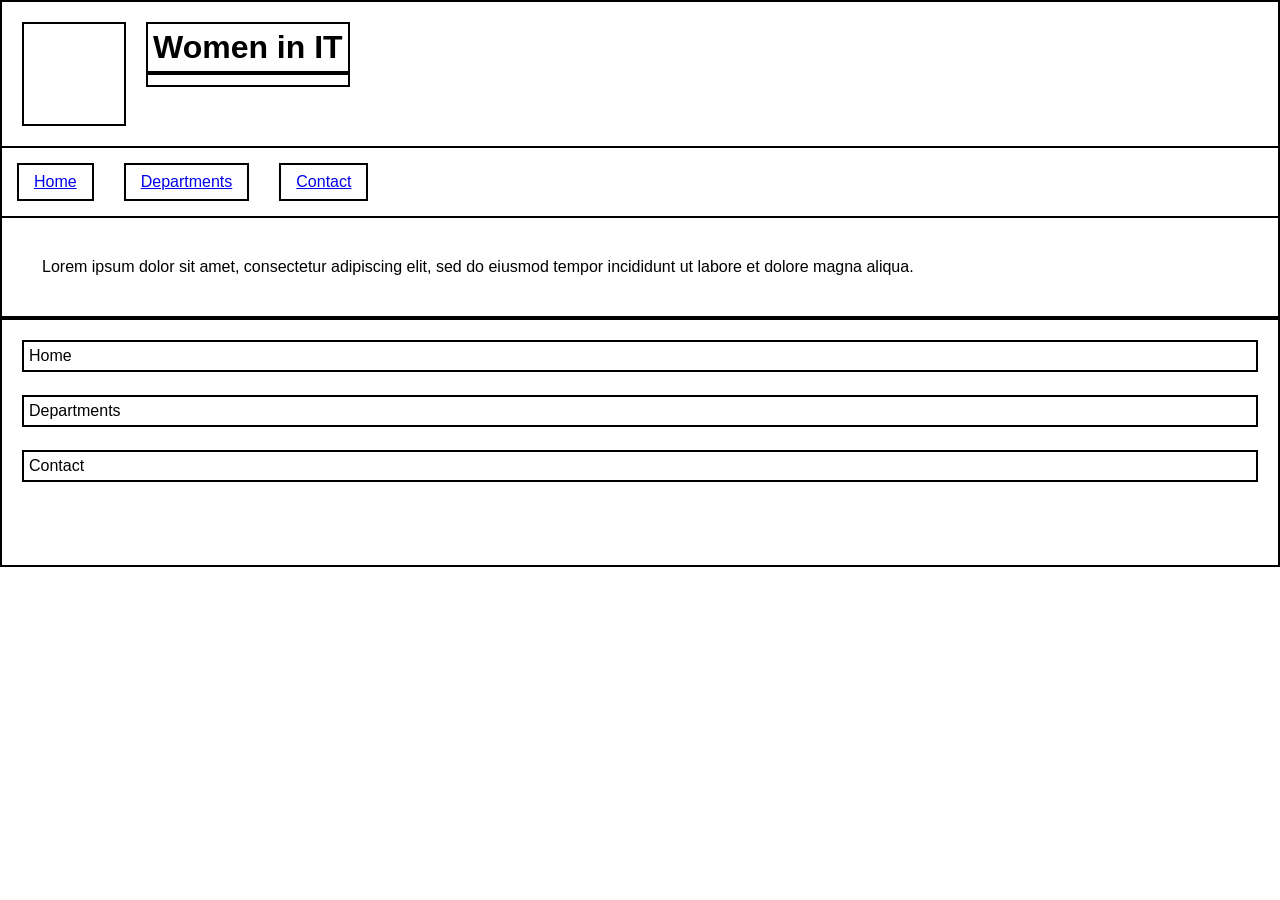
<file: index.html>
<!DOCTYPE html>
<head>
    <title>Women in IT</title>
    <link rel="stylesheet" href="style.css" type="text/css">
    <meta name="viewport" content="width=device-width, initial-scale=1.0">
</head>

<body>
<div class="container">

    <div class="header">
        <div class="logobox"></div>
        <div class="title">
            <h1>Women in IT</h1>
            <h3></h3>
        </div>
    </div>

    <div class="navbar">
        <ul class="navlinks">
            <li><a href="index.html">Home</a></li>
            <li><a href="departments.html">Departments</a></li>
            <li><a href="contact.html">Contact</a></li>
        </ul>
    </div>

    <div class="main">
        <div class="home-box image-box"></div>
        <div class="home-box text-box">Lorem ipsum dolor sit amet, consectetur adipiscing elit, sed do eiusmod tempor incididunt ut labore et dolore magna aliqua.</div>
        <div class="home-box image-box"></div>
    </div>

    <div class="footer">
        <a href="index.html">Home</a><br>
        <a href="departments.html">Departments</a><br>
        <a href="contact.html">Contact</a><br>
    </div>

</div>
</body>
</html>
</file>
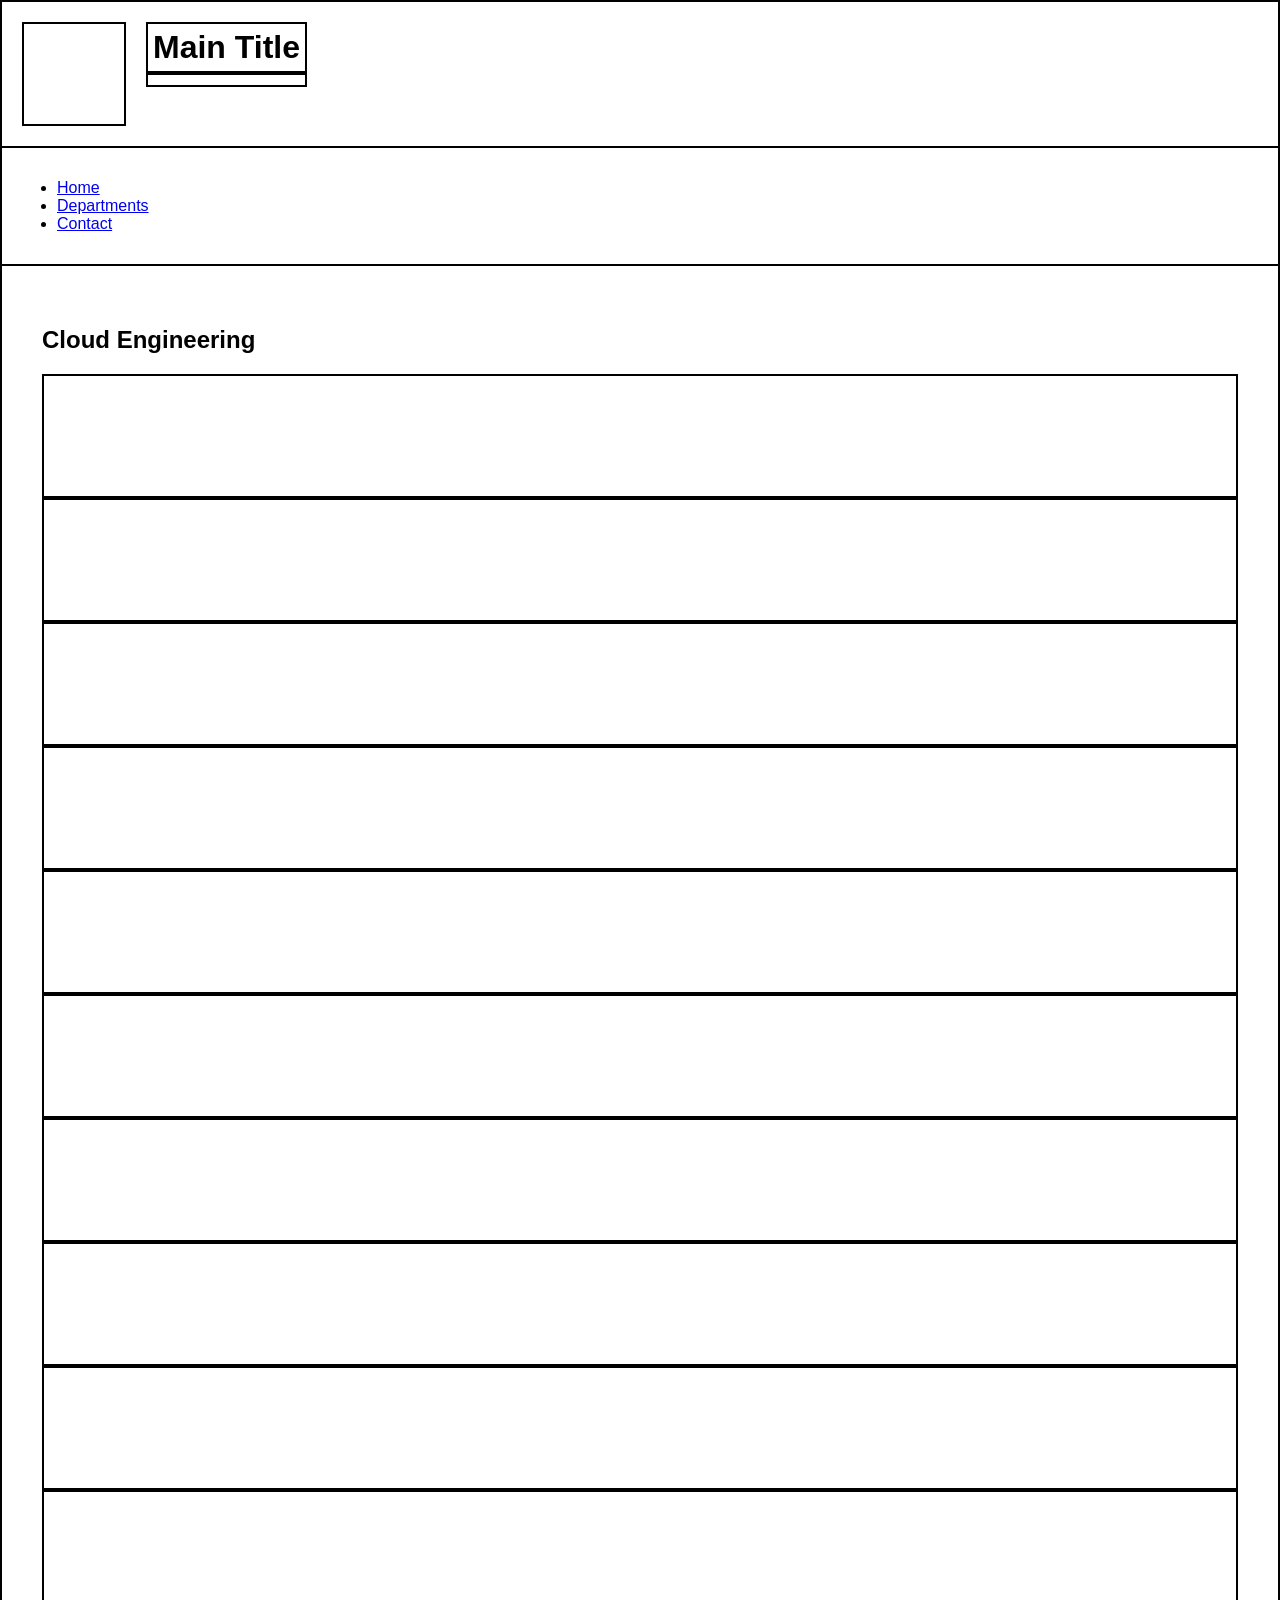
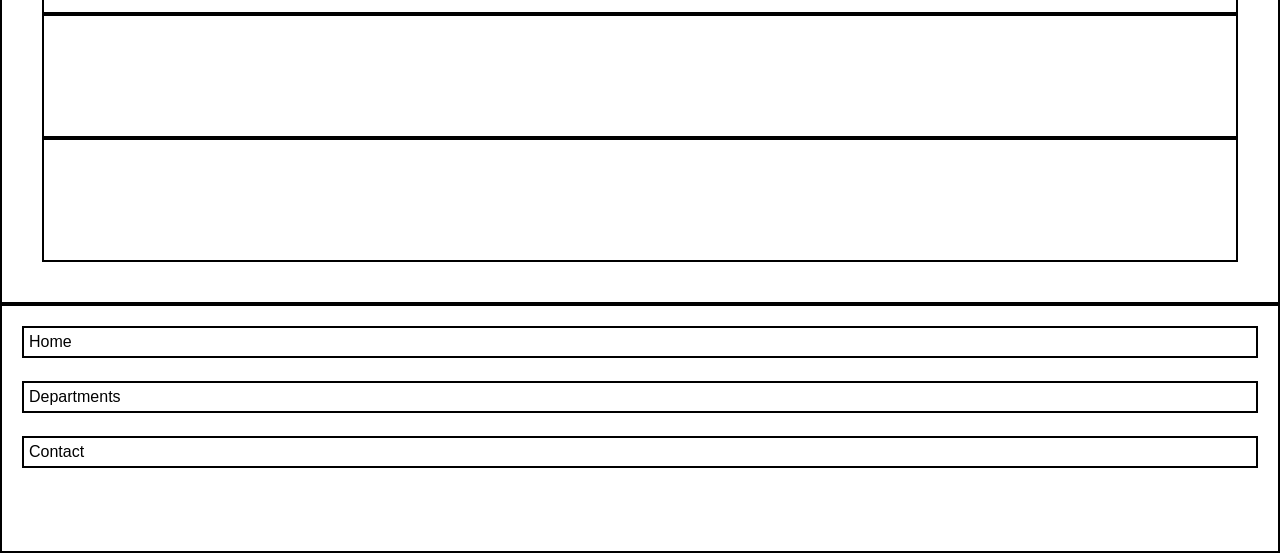
<file: cloud.html>
<!DOCTYPE html>
<head>
    <title>Cloud Engineering</title>
    <link rel="stylesheet" href="style.css" type="text/css">
    <meta name="viewport" content="width=device-width, initial-scale=1.0">
</head>

<body>
<div class="container">

    <div class="header">
        <div class="logobox"></div>
        <div class="title">
            <h1>Main Title</h1>
            <h3></h3>
        </div>
    </div>

    <div class="navbar">
        <ul class="nav-links">
            <li><a href="index.html">Home</a></li>
            <li><a href="departments.html">Departments</a></li>
            <li><a href="contact.html">Contact</a></li>
        </ul>
    </div>

    <div class="main">
        <h2 class="title">Cloud Engineering</h2>

        <div class="profile-grid">
            <div class="profile"></div>
            <div class="profile"></div>
            <div class="profile"></div>
            <div class="profile"></div>
            <div class="profile"></div>
            <div class="profile"></div>
            <div class="profile"></div>
            <div class="profile"></div>
            <div class="profile"></div>
            <div class="profile"></div>
            <div class="profile"></div>
            <div class="profile"></div>
        </div>
    </div>

    <div class="footer">
        <a href="index.html">Home</a><br>
        <a href="departments.html">Departments</a><br>
        <a href="contact.html">Contact</a><br>
    </div>

</div>
</body>
</html>
</file>
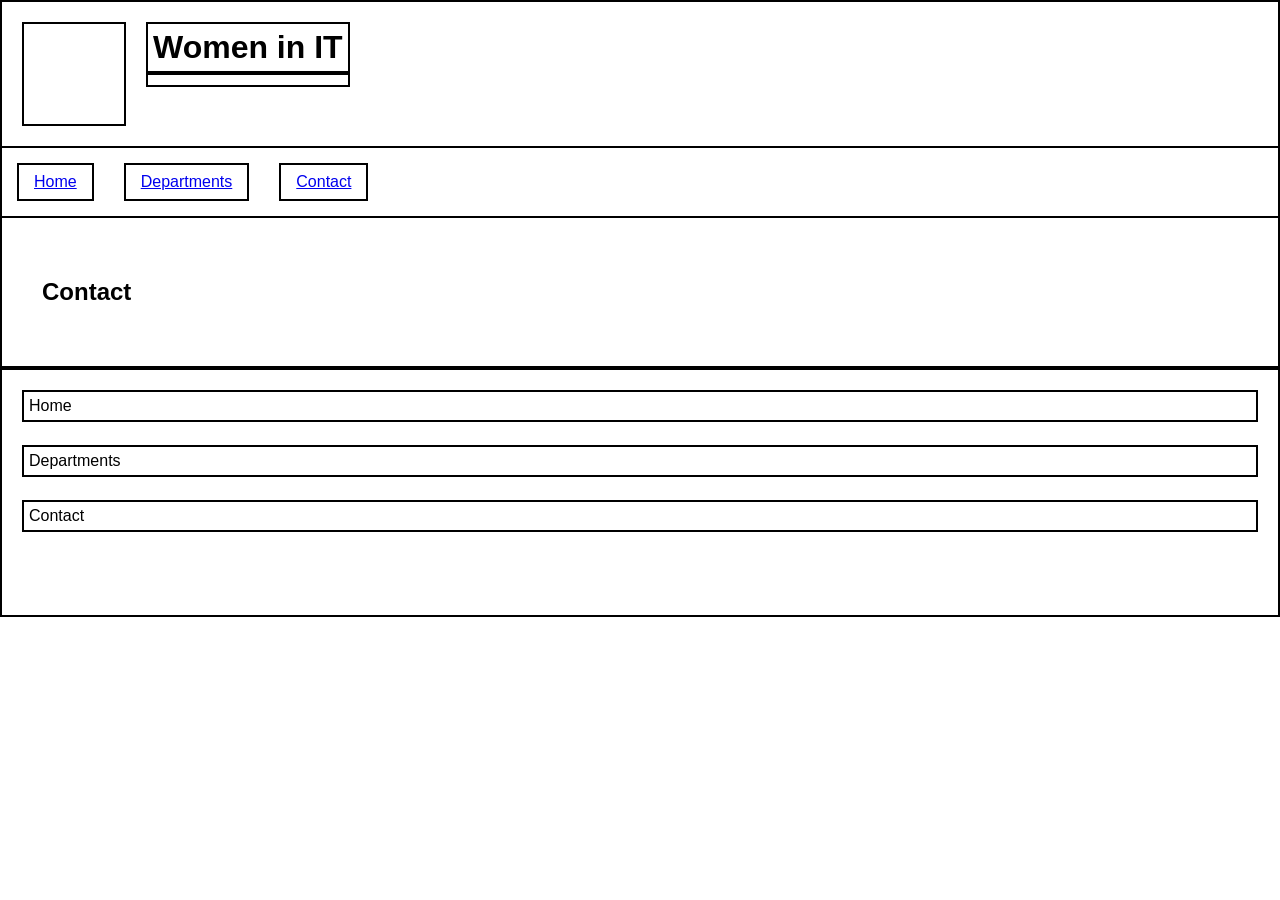
<file: contact.html>
<!DOCTYPE html>
<head>
    <title>Contact</title>
    <link rel="stylesheet" href="style.css" type="text/css">
    <meta name="viewport" content="width=device-width, initial-scale=1.0">
</head>

<body>
<div class="container">

    <div class="header">
        <div class="logobox"></div>
        <div class="title">
            <h1>Women in IT</h1>
            <h3></h3>
        </div>
    </div>

    <div class="navbar">
        <ul class="navlinks">
            <li><a href="index.html">Home</a></li>
            <li><a href="departments.html">Departments</a></li>
            <li><a href="contact.html">Contact</a></li>
        </ul>
    </div>

    <div class="main">
        <h2 class="title">Contact</h2>

        <div class="contact-box"></div>
    </div>

    <div class="footer">
        <a href="index.html">Home</a><br>
        <a href="departments.html">Departments</a><br>
        <a href="contact.html">Contact</a><br>
    </div>

</div>
</body>
</html>
</file>
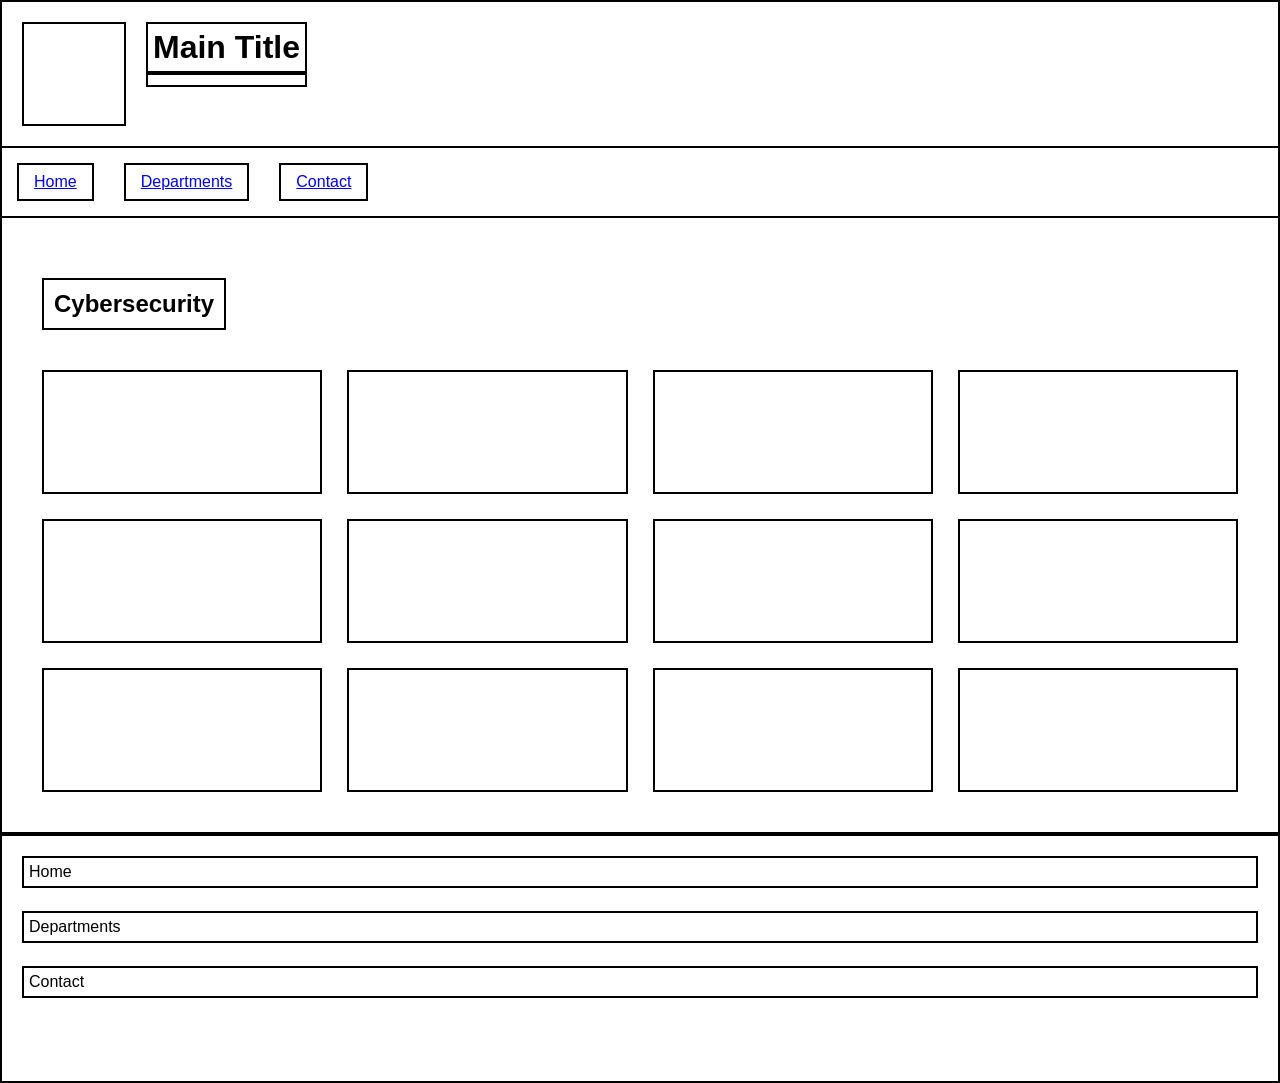
<file: cybersecurity.html>
<!DOCTYPE html>
<head>
    <title>Cybersecurity</title>
    <link rel="stylesheet" href="style.css" type="text/css">
    <meta name="viewport" content="width=device-width, initial-scale=1.0">
</head>

<body>
<div class="container">

    <div class="header">
        <div class="logobox"></div>
        <div class="title">
            <h1>Main Title</h1>
            <h3></h3>
        </div>
    </div>

    <div class="navbar">
        <ul class="navlinks">
            <li><a href="index.html">Home</a></li>
            <li><a href="departments.html">Departments</a></li>
            <li><a href="contact.html">Contact</a></li>
        </ul>
    </div>

    <div class="main">
        <h2 class="pagetitle">Cybersecurity</h2>

        <div class="profilegrid">
            <div class="profile"></div>
            <div class="profile"></div>
            <div class="profile"></div>
            <div class="profile"></div>
            <div class="profile"></div>
            <div class="profile"></div>
            <div class="profile"></div>
            <div class="profile"></div>
            <div class="profile"></div>
            <div class="profile"></div>
            <div class="profile"></div>
            <div class="profile"></div>
        </div>
    </div>

    <div class="footer">
        <a href="index.html">Home</a><br>
        <a href="departments.html">Departments</a><br>
        <a href="contact.html">Contact</a><br>
    </div>

</div>
</body>
</html>
</file>
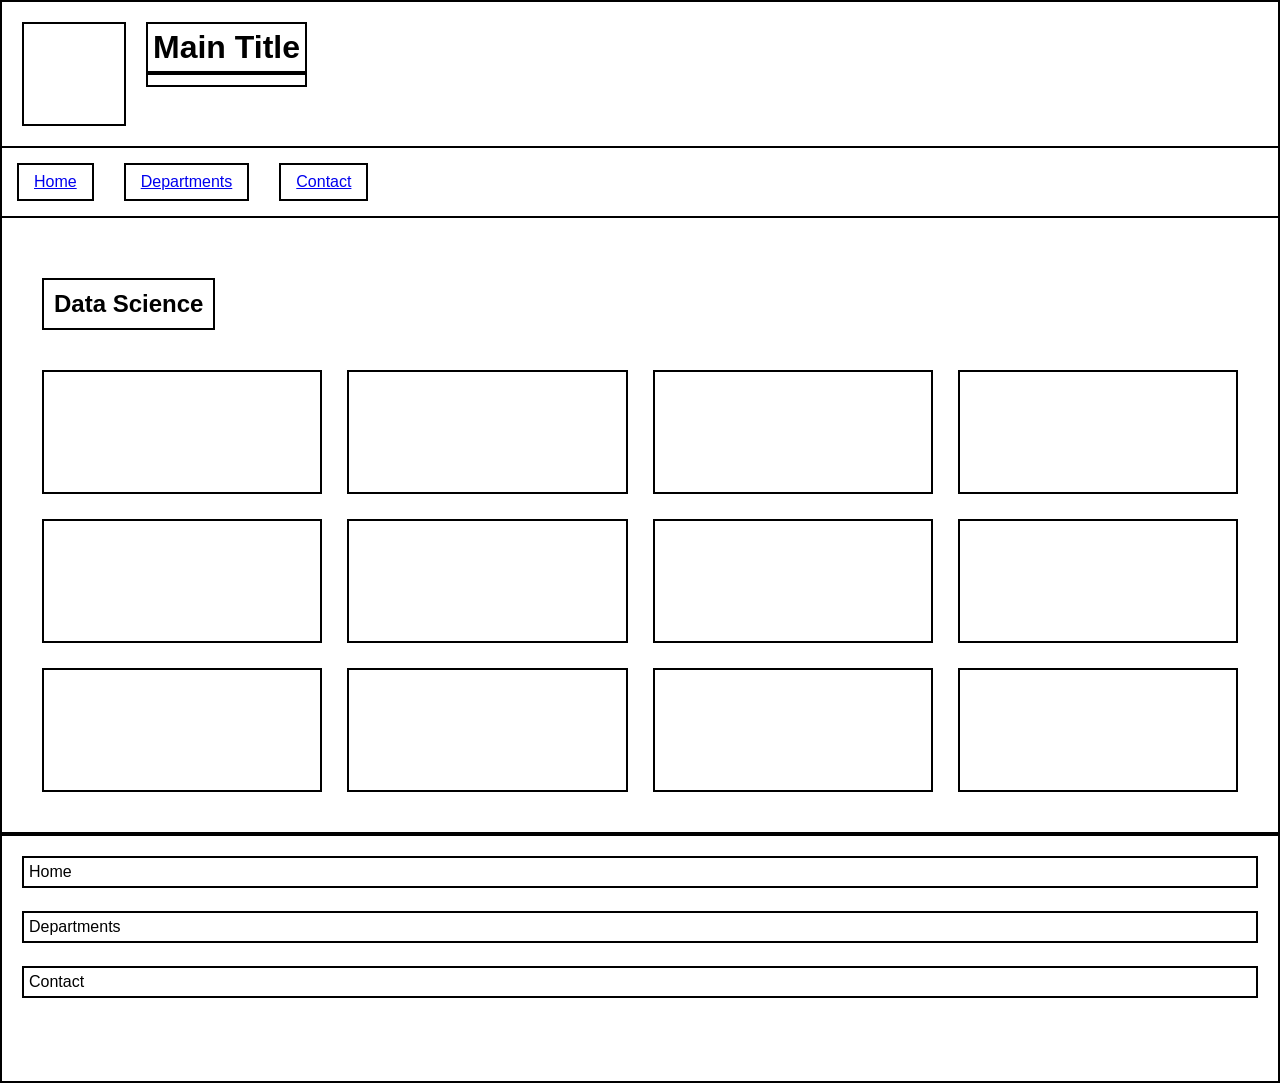
<file: data.html>
<!DOCTYPE html>
<head>
    <title>Data Science</title>
    <link rel="stylesheet" href="style.css" type="text/css">
    <meta name="viewport" content="width=device-width, initial-scale=1.0">
</head>

<body>
<div class="container">

    <div class="header">
        <div class="logobox"></div>
        <div class="title">
            <h1>Main Title</h1>
            <h3></h3>
        </div>
    </div>

    <div class="navbar">
        <ul class="navlinks">
            <li><a href="index.html">Home</a></li>
            <li><a href="departments.html">Departments</a></li>
            <li><a href="contact.html">Contact</a></li>
        </ul>
    </div>

    <div class="main">
        <h2 class="pagetitle">Data Science</h2>

        <div class="profilegrid">
            <div class="profile"></div>
            <div class="profile"></div>
            <div class="profile"></div>
            <div class="profile"></div>
            <div class="profile"></div>
            <div class="profile"></div>
            <div class="profile"></div>
            <div class="profile"></div>
            <div class="profile"></div>
            <div class="profile"></div>
            <div class="profile"></div>
            <div class="profile"></div>
        </div>
    </div>

    <div class="footer">
        <a href="index.html">Home</a><br>
        <a href="departments.html">Departments</a><br>
        <a href="contact.html">Contact</a><br>
    </div>

</div>
</body>
</html>
</file>
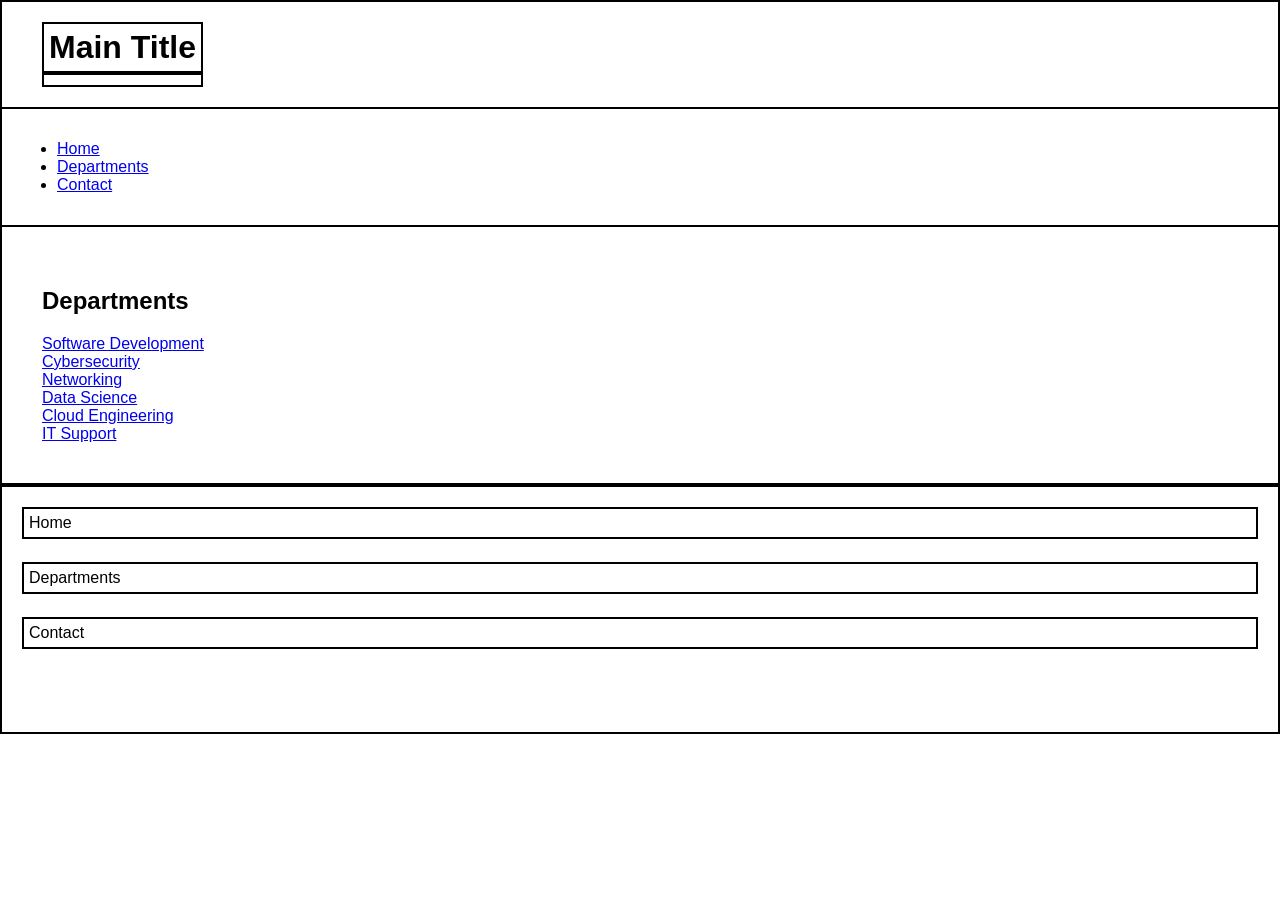
<file: departments.html>
<!DOCTYPE html>
<head>
    <title>Departments</title>
    <link rel="stylesheet" href="style.css" type="text/css">
    <meta name="viewport" content="width=device-width, initial-scale=1.0">
</head>

<body>
<div class="container">

    <div class="header">
        <div class="logo-box"></div>
        <div class="title">
            <h1>Main Title</h1>
            <h3></h3>
        </div>
    </div>

    <div class="navbar">
        <ul class="nav-links">
            <li><a href="index.html">Home</a></li>
            <li><a href="departments.html">Departments</a></li>
            <li><a href="contact.html">Contact</a></li>
        </ul>
    </div>

    <div class="main">
        <h2 class="page-title">Departments</h2>

        <div class="dept-grid">
            <div class="dept-btn"><a href="software.html">Software Development</a></div>
            <div class="dept-btn"><a href="cybersecurity.html">Cybersecurity</a></div>
            <div class="dept-btn"><a href="networking.html">Networking</a></div>
            <div class="dept-btn"><a href="data.html">Data Science</a></div>
            <div class="dept-btn"><a href="cloud.html">Cloud Engineering</a></div>
            <div class="dept-btn"><a href="it_support.html">IT Support</a></div>
        </div>
    </div>

    <div class="footer">
        <a href="index.html">Home</a><br>
        <a href="departments.html">Departments</a><br>
        <a href="contact.html">Contact</a><br>
    </div>

</div>
</body>
</html>
</file>
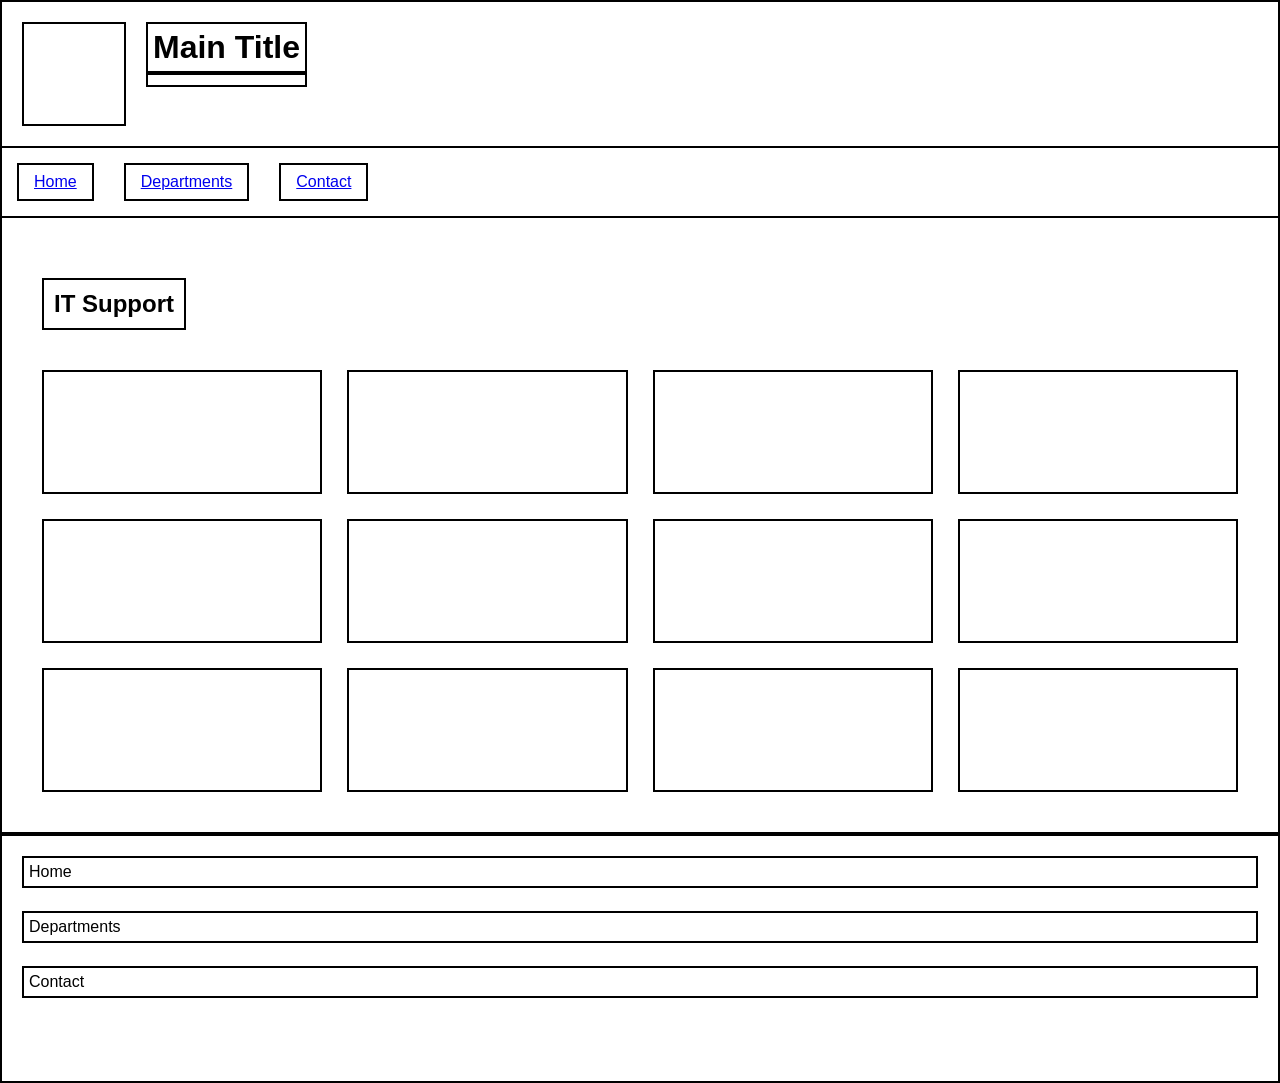
<file: it_support.html>
<!DOCTYPE html>
<head>
    <title>IT Support</title>
    <link rel="stylesheet" href="style.css" type="text/css">
    <meta name="viewport" content="width=device-width, initial-scale=1.0">
</head>

<body>
<div class="container">

    <div class="header">
        <div class="logobox"></div>
        <div class="title">
            <h1>Main Title</h1>
            <h3></h3>
        </div>
    </div>

    <div class="navbar">
        <ul class="navlinks">
            <li><a href="index.html">Home</a></li>
            <li><a href="departments.html">Departments</a></li>
            <li><a href="contact.html">Contact</a></li>
        </ul>
    </div>

    <div class="main">
        <h2 class="pagetitle">IT Support</h2>

        <div class="profilegrid">
            <div class="profile"></div>
            <div class="profile"></div>
            <div class="profile"></div>
            <div class="profile"></div>
            <div class="profile"></div>
            <div class="profile"></div>
            <div class="profile"></div>
            <div class="profile"></div>
            <div class="profile"></div>
            <div class="profile"></div>
            <div class="profile"></div>
            <div class="profile"></div>
        </div>
    </div>

    <div class="footer">
        <a href="index.html">Home</a><br>
        <a href="departments.html">Departments</a><br>
        <a href="contact.html">Contact</a><br>
    </div>

</div>
</body>
</html>
</file>
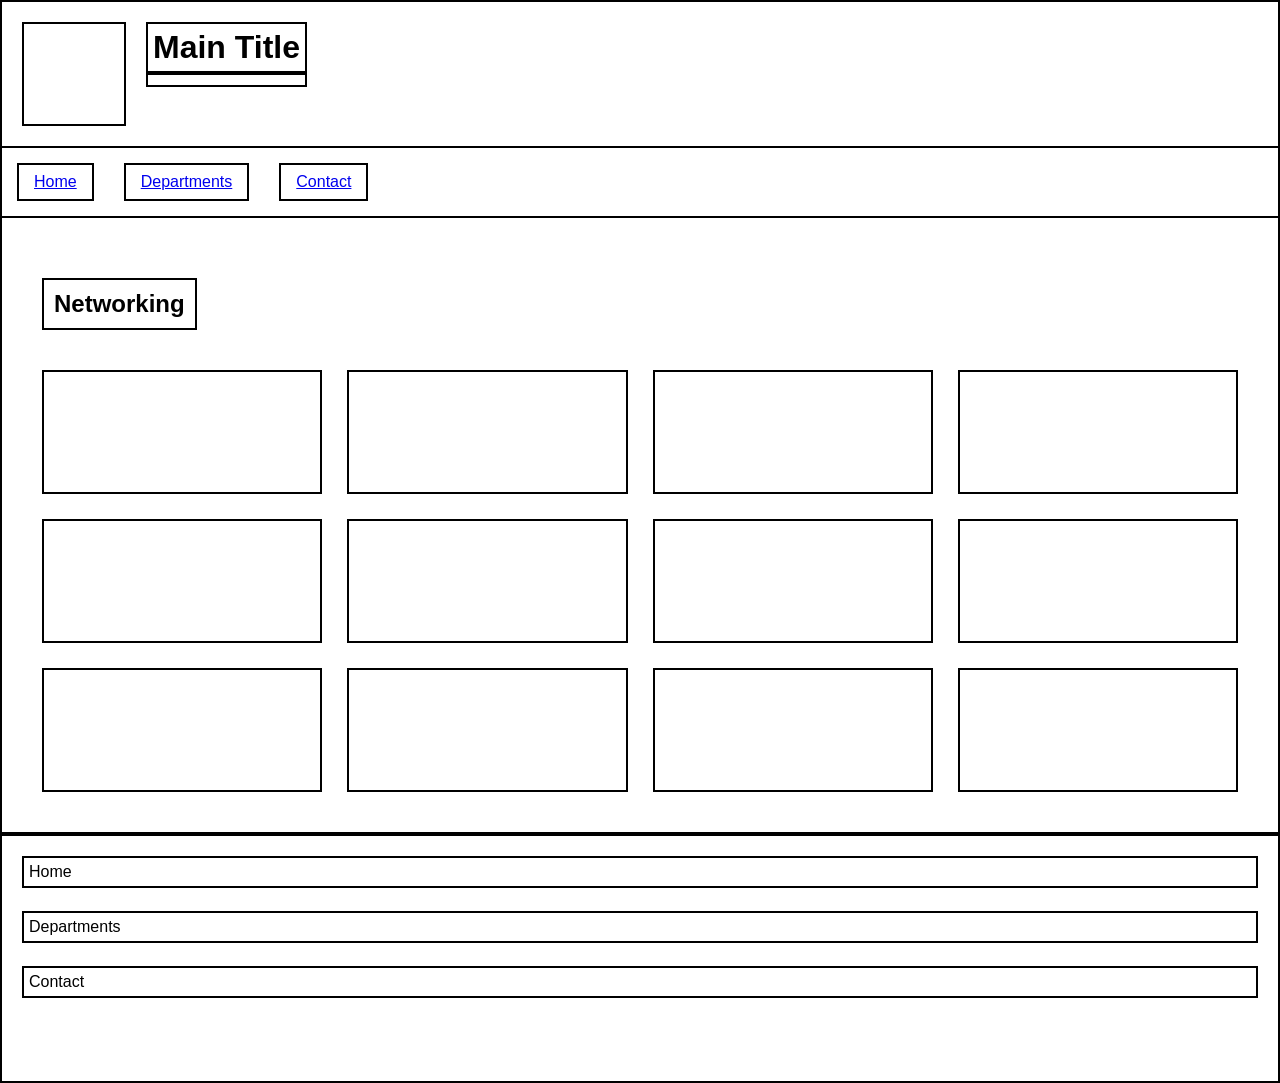
<file: Networking.html>
<!DOCTYPE html>
<head>
    <title>Networking</title>
    <link rel="stylesheet" href="style.css" type="text/css">
    <meta name="viewport" content="width=device-width, initial-scale=1.0">
</head>

<body>
<div class="container">

    <div class="header">
        <div class="logobox"></div>
        <div class="title">
            <h1>Main Title</h1>
            <h3></h3>
        </div>
    </div>

    <div class="navbar">
        <ul class="navlinks">
            <li><a href="index.html">Home</a></li>
            <li><a href="departments.html">Departments</a></li>
            <li><a href="contact.html">Contact</a></li>
        </ul>
    </div>

    <div class="main">
        <h2 class="pagetitle">Networking</h2>

        <div class="profilegrid">
            <div class="profile"></div>
            <div class="profile"></div>
            <div class="profile"></div>
            <div class="profile"></div>
            <div class="profile"></div>
            <div class="profile"></div>
            <div class="profile"></div>
            <div class="profile"></div>
            <div class="profile"></div>
            <div class="profile"></div>
            <div class="profile"></div>
            <div class="profile"></div>
        </div>
    </div>

    <div class="footer">
        <a href="index.html">Home</a><br>
        <a href="departments.html">Departments</a><br>
        <a href="contact.html">Contact</a><br>
    </div>

</div>
</body>
</html>
</file>
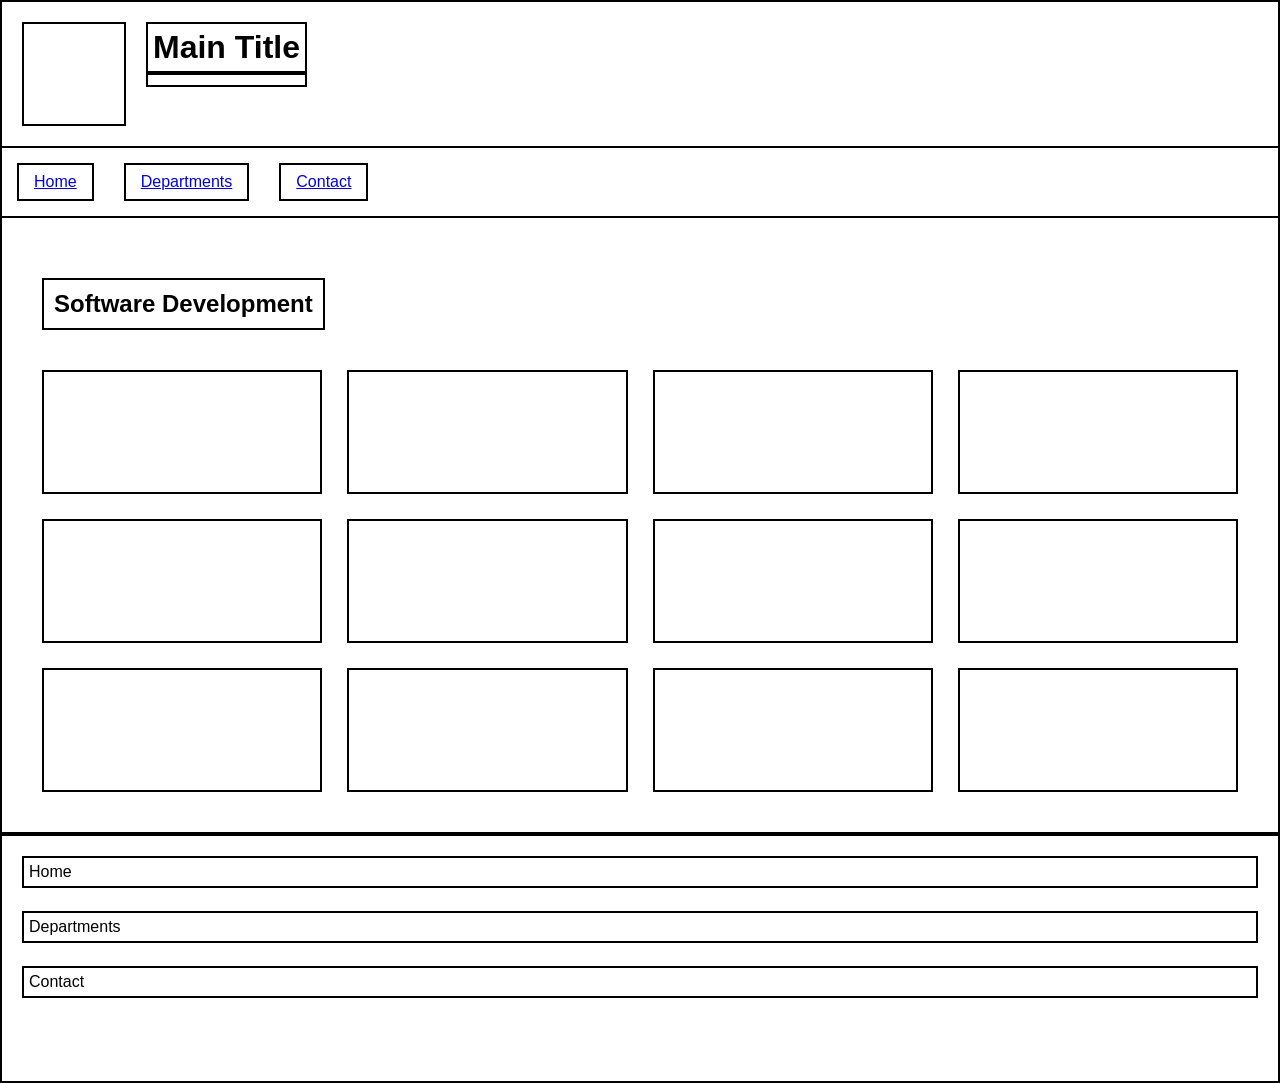
<file: software.html>
<!DOCTYPE html>
<head>
    <title>Software Development</title>
    <link rel="stylesheet" href="style.css" type="text/css">
    <meta name="viewport" content="width=device-width, initial-scale=1.0">
</head>

<body>
<div class="container">

    <div class="header">
        <div class="logobox"></div>
        <div class="title">
            <h1>Main Title</h1>
            <h3></h3>
        </div>
    </div>

    <div class="navbar">
        <ul class="navlinks">
            <li><a href="index.html">Home</a></li>
            <li><a href="departments.html">Departments</a></li>
            <li><a href="contact.html">Contact</a></li>
        </ul>
    </div>

    <div class="main">
        <h2 class="pagetitle">Software Development</h2>

        <div class="profilegrid">
            <div class="profile"></div>
            <div class="profile"></div>
            <div class="profile"></div>
            <div class="profile"></div>
            <div class="profile"></div>
            <div class="profile"></div>
            <div class="profile"></div>
            <div class="profile"></div>
            <div class="profile"></div>
            <div class="profile"></div>
            <div class="profile"></div>
            <div class="profile"></div>
        </div>
    </div>

    <div class="footer">
        <a href="index.html">Home</a><br>
        <a href="departments.html">Departments</a><br>
        <a href="contact.html">Contact</a><br>
    </div>

</div>
</body>
</html>
</file>
<file: style.css>
body {
    margin: 0;
    font-family: Arial, sans-serif;
}

.container {
    width: 100%;
    border: 2px solid black;
    box-sizing: border-box;
    padding-bottom: 40px;
}

/* HEADER */
.header {
    display: flex;
    align-items: flex-start;
    border-bottom: 2px solid black;
    padding: 20px;
    gap: 20px;
}

.logobox {
    width: 100px;
    height: 100px;
    border: 2px solid black;
}

.title h1, .title h3 {
    margin: 0;
    padding: 5px;
    border: 2px solid black;
}

/* NAVBAR */
.navbar {
    border-bottom: 2px solid black;
    padding: 15px;
}

.navlinks {
    list-style: none;
    padding: 0;
    margin: 0;
    display: flex;
    gap: 30px;
}

.navlinks li {
    border: 2px solid black;
    padding: 8px 15px;
}

/* MAIN */
.main {
    padding: 40px;
    border-bottom: 2px solid black;
}

/* HOME PAGE */
.homelayout {
    display: flex;
    justify-content: space-between;
    gap: 40px;
}

.homebox {
    width: 30%;
    height: 250px;
    border: 2px solid black;
}

.textbox {
    height: 300px;
}

/* DEPARTMENTS PAGE */
.pagetitle {
    border: 2px solid black;
    padding: 10px;
    display: inline-block;
    margin-bottom: 40px;
}

.deptgrid {
    display: grid;
    grid-template-columns: repeat(3, 1fr);
    gap: 30px;
}

.deptbtn {
    border: 2px solid black;
    padding: 40px;
    text-align: center;
}

/* DEPARTMENT TEMPLATE */
.profilegrid {
    display: grid;
    grid-template-columns: repeat(4, 1fr);
    gap: 25px;
}

.profile {
    height: 120px;
    border: 2px solid black;
}

/* CONTACT PAGE */
.contactbox {
    width: 60%;
    height: 300px;
    border: 2px solid black;
    margin: 0 auto;
}

/* FOOTER */
.footer {
    padding: 20px;
    border-top: 2px solid black;
}

.footer a {
    display: block;
    border: 2px solid black;
    padding: 5px;
    margin-bottom: 5px;
    text-decoration: none;
    color: black;
}
</file>
